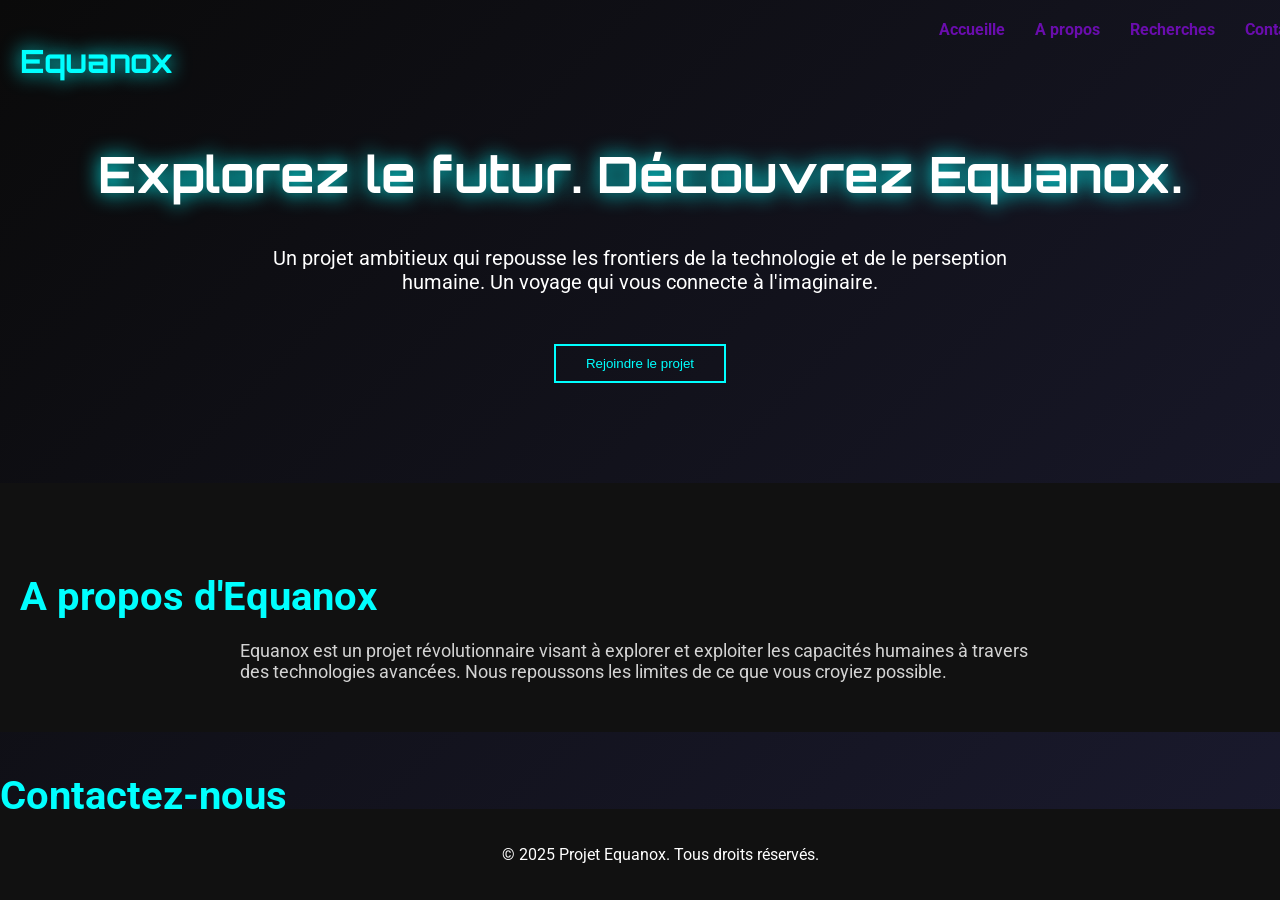
<file: index.html>
<!doctype html>
<html lang="fr">
<head>
    <meta charset="utf-8">
	<meta name="viewport"
content="width=device-width, initial-scale=1.0">
    <title>Equanox</title>
	<link
href="https://fonts.googleapis.com/css2?family=Orbitron&family=Roboto&display=swap"
		  rel="stylesheet">
	<style>
		/* Style global */
		body {
			margin: 0;
			padding: 0;
			background: linear-gradient(135deg, #0a0a0a, #1a1a2e);
			color: #d3d3d3;
			font-family: 'Roboto', "sans-serif";
			overflow-x: hidden;
		}
		/* Fond animé avec effets de vagues */
		.background {
			position: fixed;
			top: 0;
			left: 0;
			width: 100%;
			height: 100%;
			backgroud:
radial-gradient(circle, #00ffff 2px, transparent 2px);
			background-size: 50px 50px;
			animation: wave 15s linear infinite alternate;
			z-index: -1;
		}
		
		@keyframes wave {
			0% { transform: scale(1) rotate(0deg); opacity: 0.5; }
			50% { transform: scale(1.2) rotate(180deg); opacity: 0.7; }
			100% { transform: scale(1) rotate(360deg); opacity: 0.5; }
		}
		
		/* En-tete avec logo et menu */
		header {
			display: flex;
			justify-content: space-between;
			padding: 20px;
			position: absolute;
			width: 100%;
			top: 0;
			z-index: 10;
		}
		
		header h1 {
			font-family: 'Orbitron', sans-serif;
			color: #00ffff;
			text-shadow: 0 0 20px #00ffff;
		}
		
		nav {
			display: flex;
			gap: 30px;
		}
		
		nav a {
			text-decoration: none;
			color: #6a0dad;
			font-weight: bold;
			transition: all 0.3s ease;
		}
		
		nav a:hover {
			color: #00ffff;
			text-shadow: 0 0 10px #00ffff;
		}
		
		/* Section principale */
		.hero {
			text-align: center;
			padding: 100px 20px;
			color: #fff;
		}
		
		.hero h2 {
			font-family: 'Orbitron', sans-serif;
			font-size: 50px;
			text-shadow: 0 0 20px #00ffff;
			animation: neon-flicker 3s infinite alternate;
		}
		
		@keyframes neon-flicker {
			0%, 100% { text-shadow: 0 0 20px #00ffff, 0 0 30px #6a0dad; opacity: 1; }
			50% { text-shadow: 0 0 5px #00ffff; opacity: 0.8; }
		}
		
		.hero p {
			font-size: 20px;
			margin: 20px auto;
			max-width: 800px;
		}
		
		.button {
			background: transparent;
			border: 2px solid #00ffff;
			color: #00ffff;
			padding: 10px 30px;
			font-size; 16px;
			cursor: pointer;
			transition: 0.3s;
			margin-top: 30px;
		}
		
		.button:hover {
			background: #00ffff;
			color: #0a0a0a;
			box-shadow: 0 0 20px #00ffff;
		}
		
		/* Section à propos */
		.about {
			text-align; center;
			padding: 50px 20px;
			background: #111;
		}
		
		.about h3 {
			font-size: 40px;
			color: #00ffff;
			margin-bottom: 20px;
		}
		
		.about p {
			font-size: 18px;
			max-width: 800px;
			margin: 0 auto;
		}
		
		/* Section de contact */
		.conctat {
			text-align: center;
			padding: 50px 20px;
			background: #0a0a0a;
		}
		
		.contact h3 {
			font-size: 40px;
			color: #00ffff;
			margin-bottom: 20px;
		}
		
		.contact p {
			font-size: 18px;
			color: #fff;
			margin: 0 auto;
			max-width: 600px;
		}
		
		/* Footer */
		footer {
			text-align: center;
			padding: 20px;
			background: #111;
			color: #fff;
			position: absolute;
			bottom: 0;
			width: 100%;
		}
	</style>
</head>
<body>
	<div class="background"></div>
	
	<!-- En-tete -->
	<header>
		<h1>Equanox</h1>
		<nav>
			<a href="#">Accueille</a>
			<a href="#">A propos</a>
			<a href="#">Recherches</a>
			<a href="#">Contact</a>
		</nav>
	</header>
	
	<!-- Section principale -->
	<section class="hero">
		<h2>Explorez le futur.
Découvrez Equanox.</h2>
		<p>Un projet ambitieux qui repousse les frontiers de la technologie et de le perseption humaine.
Un voyage qui vous connecte à l'imaginaire.</p>
		<button class="button" onclick="window.location.href='#'">Rejoindre le projet</button>
	</section>
	
	<!-- Section à propos -->
	<section class="about">
		<h3>A propos d'Equanox</h3>
		<p>Equanox est un projet révolutionnaire visant à explorer et exploiter les capacités humaines à travers des technologies avancées. Nous repoussons les limites de ce que vous croyiez possible.</p>
	</section>
	
	<!-- Section contact -->
	<section class="contact">
		<h3>Contactez-nous</h3>
		<p>Pour plus d'information, contactez-nous via notre formulaire ou rejoignez-nous sur nos réseaux sociaux. Ensemble, façonons l'avenir.</p>
	</section>
	
	<!-- Footer -->
	<footer>
		<p>&copy; 2025 Projet Equanox. Tous droits réservés.</p>
	</footer>
	
	<!-- Effet sonore pour l'interaction -->
	<audio id="click-sound"
src="https://www.myinstants.com/media/sounds/button-click.mp3"></audio>
	
	<script>
		// Son lors du clic
		function playClickSound() {
			const clickSound = document.getElementById('click-sound');
			clickSound.currentTime = 0;
			clickSound.play();
		}
		
		// Applique l'effet sonore au bouton
		
document.querySelector('.button').addEventListener('click', playClickSound);
	</script>
</body>
</html>
</file>
